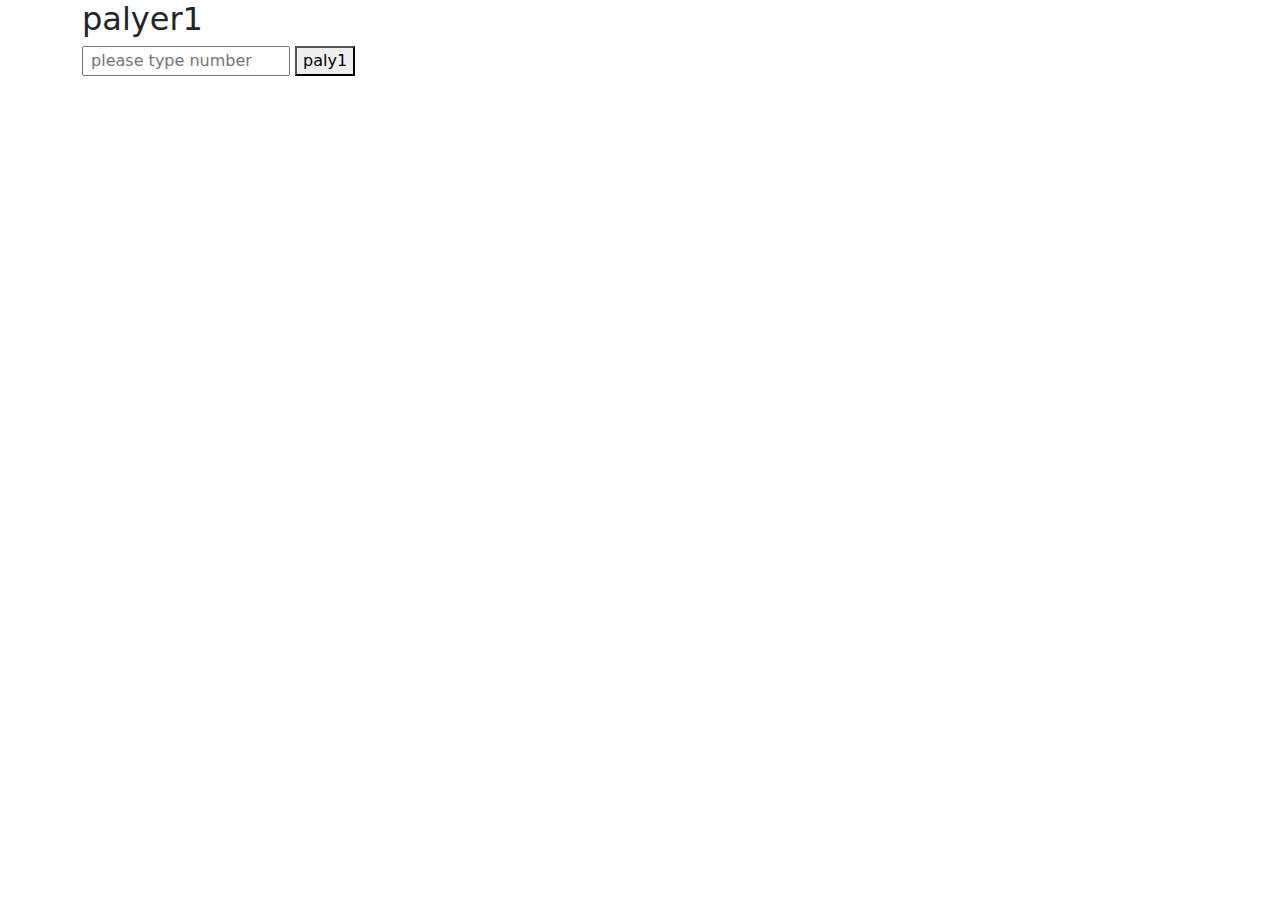
<file: index.html>
<!DOCTYPE html>
<html lang="en">
<head>
    <meta charset="UTF-8">
    <meta name="viewport" content="width=device-width, initial-scale=1.0">
    <title>number Gaysing Game</title>
    <link rel="stylesheet" href="js/bootstrap.min.css">
</head>
<body>
    <div class="container">
      <h2 class="tittle">palyer1</h2>
      <h2 class="tittle2 d-none">chance <span></span></h2>
      
      <input class="box1" type="text" placeholder=" please type number">
      <button class="button1">paly1</button>

      <input class=" box2 d-none" type="text" placeholder=" please type number">
      <button class=" button2 d-none">paly2</button>

      <input class=" box3 d-none" type="text" placeholder=" please type number">
      <button class=" button3 d-none">paly3</button>

      <div class="alert alert-danger error mt-4 d-none" role="alert">
        
      </div>
      

      </div>


    </div>
    
    <script src="js/script.js"></script>
</body>
</html>
</file>
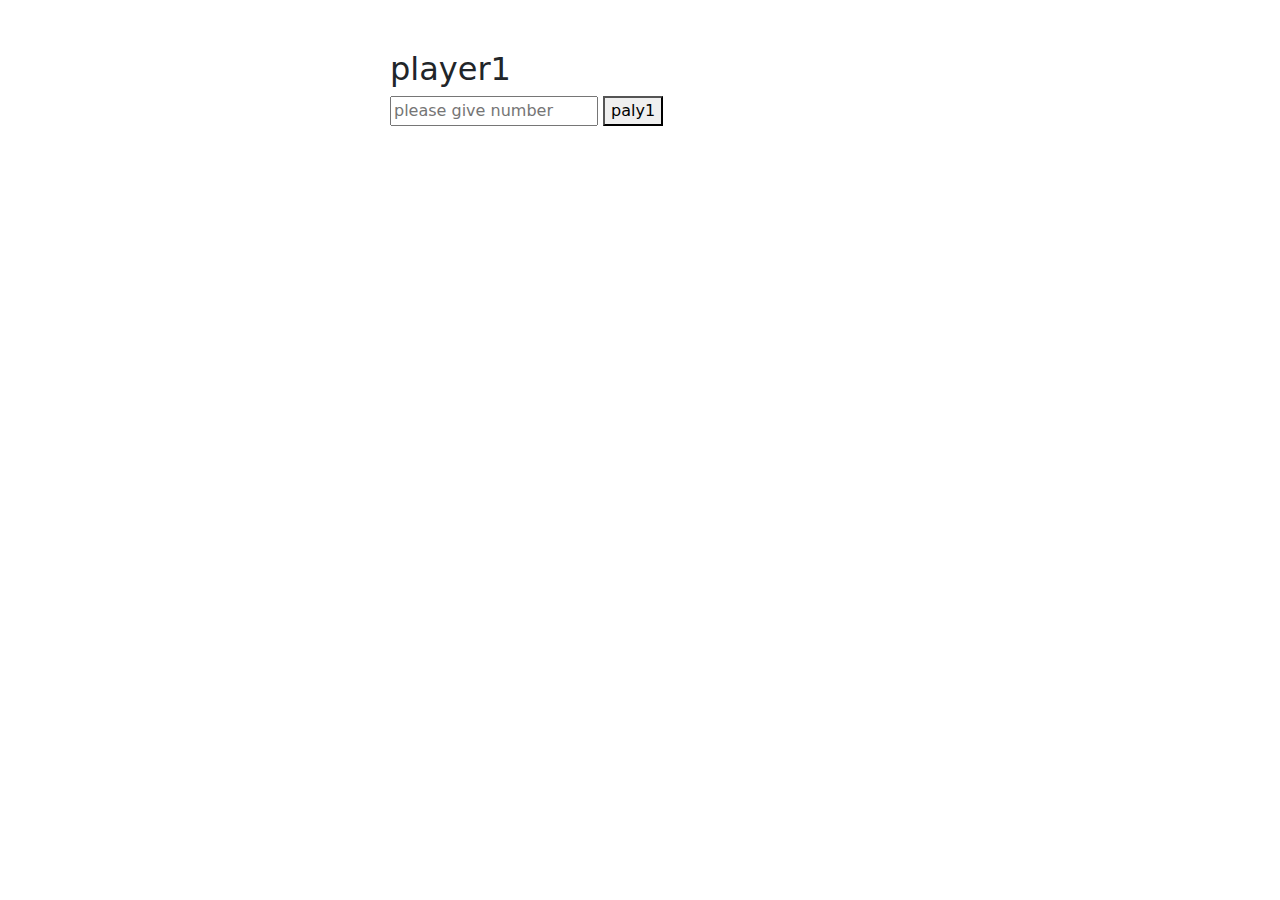
<file: exam_project/index.html>
<!DOCTYPE html>
<html lang="en">
<head>
    <meta charset="UTF-8">
    <meta name="viewport" content="width=device-width, initial-scale=1.0">
    <title>Exam project</title>
    <link rel="stylesheet" href="css/style.css">
    <link rel="stylesheet" href="css/bootstrap.min.css">
</head>
<body>
    <div class="container">
        <div class="top">
            <h2 class="tittle">player1</h2>
            <h2 class="chance d-none">chance <span class="ges_5"></span></h2>
            
         <input class="box_1" type="text" placeholder="please give number">
         <input class="box_2 d-none" type="text" placeholder="please give number2">
         <input class="box_3 d-none" type="text" placeholder="please give number3">
         <input class="box_4 d-none" type="text" placeholder="please give number4">
         
        <button class="bt_1">paly1</button>
        <button class="bt_2 d-none">paly2</button>
        <button class="bt_3 d-none">paly3</button>
        <button class="bt_4 d-none">paly4</button>
        <div class="book d-none">
            
        </div>
        
        
          <div class=" erro d-none">
            <h2 class="type"> please give number</h2>
            
          </div>
          <button class="del d-none">del</button>
        
          
          
        
          <div class=" namta d-none">
            
          </div>

         
          
        
        <button class="start d-none">start</button>


        </div>
        
        
    </div>
    
    
    
    <script src="js/script.js"></script>
    
</body>
</html>
</file>
<file: exam_project/css/style.css>
h2{
    color: red;
}
.top{
    margin: 50px  auto;
    width: 500px;
}


.erro{
border: 1px solid black;
   
 padding: 10px;
  margin-top: 30px;
  background-color: tomato;
  text-align: center;
}
.namta{
border: 1px solid black;
   
 padding: 10px;
  margin-top: 30px;
  background-color: tomato;
  text-align: center;
}

.book{
border: 1px solid black;
   
 padding: 10px;
  margin-top: 30px;
  background-color: yellow;
  text-align: center;
}

.namta ul{
    list-style: none;
}
.start{
    width: 100%;
    margin: 0 auto;
    margin-top: 20px;
}
</file>
